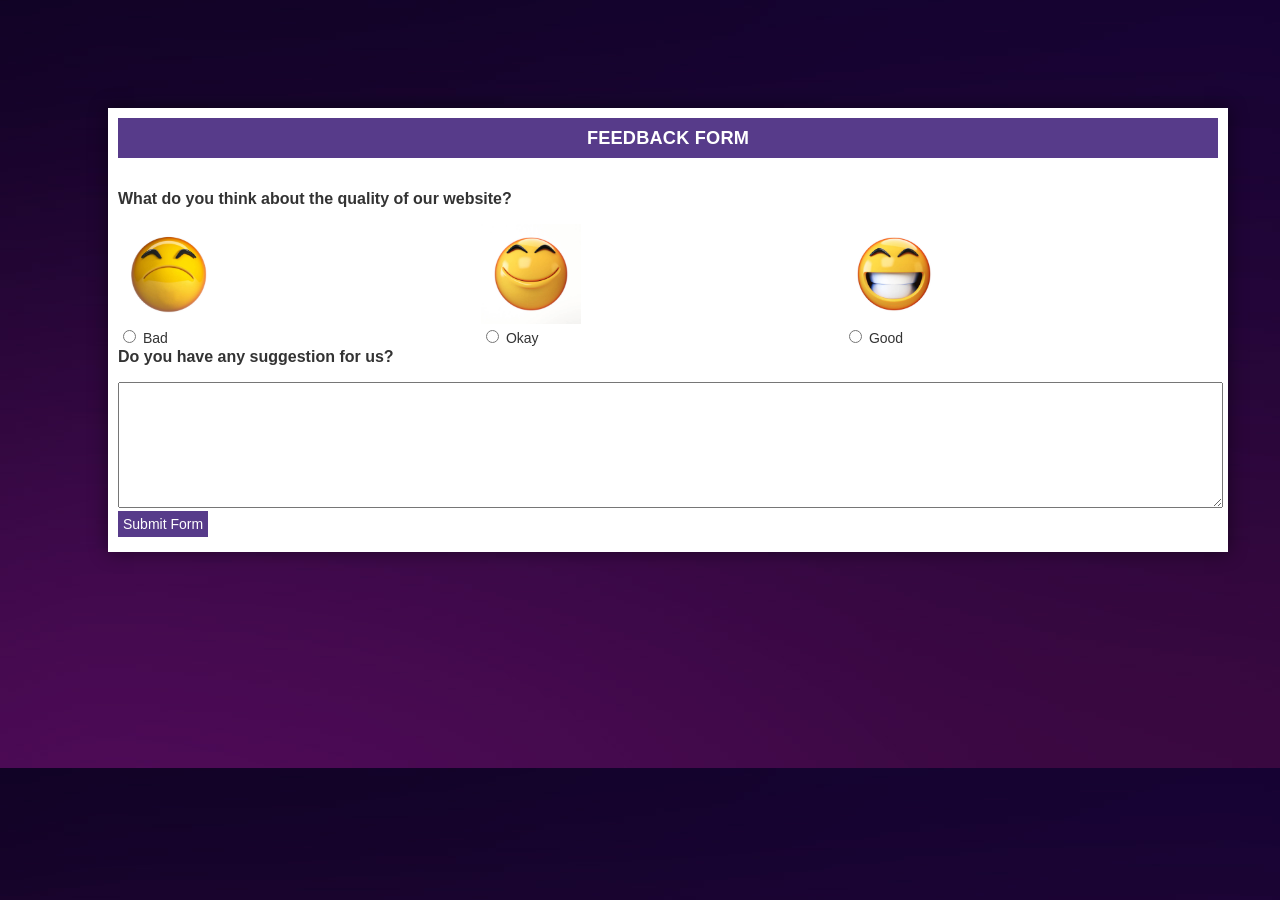
<file: final deliverables/code/feedback.html>
<!DOCTYPE html>
<html>
<head>
  <link href="https://fonts.googleapis.com/css?family=Open+Sans" rel="stylesheet">
<style>
*{box-sizing:border-box;}
body{font-family: 'Jost', sans-serif; color:#333; font-size:14px; align-items:center; justify-content: center; background-image: url("dark purple blur.jpg"); padding:100px;}
.form_box{width:1120px; padding:10px;  background-color:white;}

input{padding:5px;  margin-bottom:5px;}
input[type="submit"]{font-family: 'Jost', sans-serif; border:none; outline:none; background-color:#573b8a; color:white; font-size: 1em;}
.heading{background-color: #573b8a; color:white; height:40px; width:100%; line-height:40px; text-align:center; font-size: 1.3em;
    font-weight: bold;
    letter-spacing: 0.2px;
    text-transform: uppercase;}
.shadow{
  -webkit-box-shadow: 0px 0px 17px 1px rgba(0,0,0,0.43);
-moz-box-shadow: 0px 0px 17px 1px rgba(0,0,0,0.43);
box-shadow: 0px 0px 17px 1px rgba(0,0,0,0.43);}
.pic{text-align:left; width:33%; float:left;}

</style>

<body>
 <div class="form_box shadow">
 <form method="post" action="practice_ac.php">
 <div class="heading">
   Feedback Form
 </div>
 <br/>
 <p style="font-family: 'Jost', sans-serif; font-weight:bold; font-size:16px;">What do you think about the quality of our website?</p>
 <div>
   <div class="pic">
     <img src="bad.jpeg" alt="" width="100" height="100"> <br/>
     <input type="radio" name="quality" value="0"> Bad
   </div>
   <div class="pic">
     <img src="neutral.jpeg" alt="" width="100" height="100"> <br/>
     <input type="radio" name="quality" value="1"> Okay
   </div>
   <div class="pic">
     <img src="good.jpeg" alt="" width="100" height="100"> <br/>
     <input type="radio" name="quality" value="2"> Good
   </div>

 </div>
</br>
 <p style="font-family: 'Jost', sans-serif; font-weight:bold; font-size:16px;">Do you have any suggestion for us? </p>
 <textarea name=" suggestion" rows="8" cols="135"></textarea>
  <input type="submit" name="submit" value="Submit Form">
</form>
 </div>
</body>
</html>
</file>
